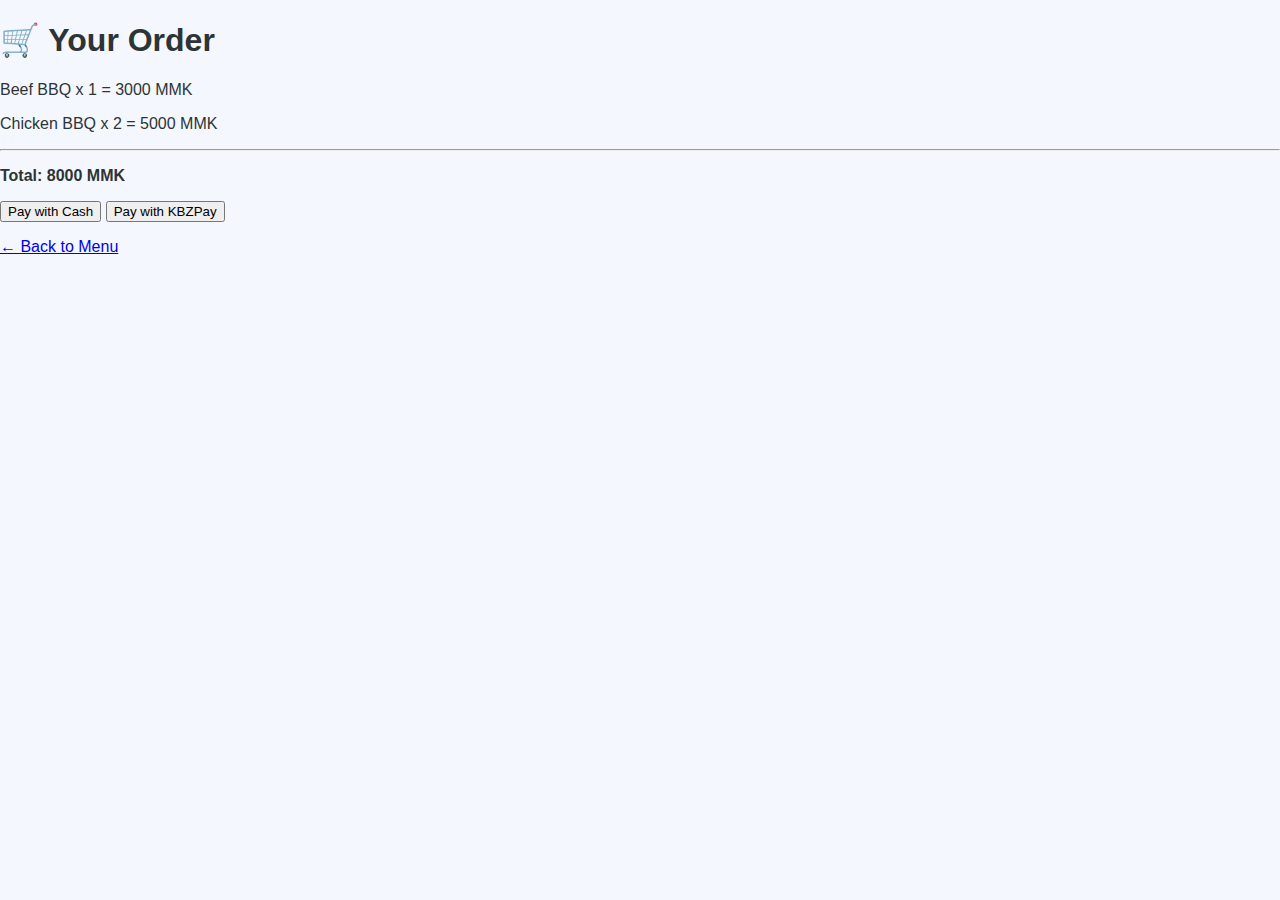
<file: order.html>
<!DOCTYPE html>
<html lang="en">
<head>
  <meta charset="UTF-8" />
  <meta name="viewport" content="width=device-width, initial-scale=1.0"/>
  <title>Order Page</title>
  <link rel="stylesheet" href="style.css" />
</head>
<body>
  <h1>🛒 Your Order</h1>

  <p>Beef BBQ x 1 = 3000 MMK</p>
  <p>Chicken BBQ x 2 = 5000 MMK</p>
  <hr>
  <p><strong>Total: 8000 MMK</strong></p>

  <button class="btn">Pay with Cash</button>
  <button class="btn">Pay with KBZPay</button>

  <p><a href="index.html">← Back to Menu</a></p>
</body>
</html>
</file>
<file: style.css>
/* ၁။ Core Theme & Reset */
:root {
    --primary: #6c5ce7;
    --success: #2ecc71;
    --warning: #f1c40f;
    --danger: #e74c3c;
    --bg: #f4f7fe;
    --card-bg: #ffffff;
    --text-main: #2d3436;
    --text-muted: #636e72;
    --border: #edf2f7;
}

* { box-sizing: border-box; -webkit-tap-highlight-color: transparent; }

body {
    font-family: 'Inter', sans-serif;
    background-color: var(--bg);
    margin: 0; padding: 0;
    color: var(--text-main);
    padding-bottom: 80px; /* Navigation Space */
}

.hidden { display: none !important; }

/* ၂။ Header & Notification */
.header-section {
    display: flex;
    justify-content: space-between;
    align-items: center;
    padding: 15px 20px;
    background: white;
    position: sticky; top: 0; z-index: 100;
    box-shadow: 0 2px 10px rgba(0,0,0,0.02);
}

.header-actions { display: flex; align-items: center; gap: 15px; }

.status-indicator { font-size: 0.8rem; color: var(--success); font-weight: 600; }

.notification-container { position: relative; }

#noti-bell-btn {
    background: #f8f9fa; border: none; padding: 10px;
    border-radius: 12px; cursor: pointer; position: relative;
}

.badge {
    position: absolute; top: -5px; right: -5px;
    background: var(--danger); color: white;
    font-size: 10px; padding: 2px 6px; border-radius: 10px;
    border: 2px solid white;
}

.noti-panel {
    position: absolute; top: 50px; right: 0; width: 280px;
    background: white; border-radius: 15px;
    box-shadow: 0 10px 30px rgba(0,0,0,0.1);
    z-index: 1000; overflow: hidden; border: 1px solid var(--border);
}

/* ၃။ Dashboard Grid Cards */
.report-grid {
    display: grid; grid-template-columns: 1fr 1fr;
    gap: 15px; padding: 15px;
}

.glass-card {
    background: white; padding: 20px; border-radius: 20px;
    border: 1px solid var(--border);
    box-shadow: 0 4px 12px rgba(0,0,0,0.03);
}

.report-card .label { font-size: 0.8rem; color: var(--text-muted); display: flex; align-items: center; gap: 5px; }
.report-card .value { font-size: 1.3rem; font-weight: 800; margin: 8px 0; }
.report-card .trend { font-size: 0.75rem; color: var(--text-muted); }

/* ၄။ Order Management Styles */
.order-controls { margin: 15px; padding: 15px; background: white; border-radius: 15px; }

.search-box {
    display: flex; align-items: center; background: #f1f4f9;
    padding: 12px 15px; border-radius: 12px; margin-bottom: 15px;
}
.search-box input { border: none; background: transparent; width: 100%; outline: none; margin-left: 10px; }

.filter-tabs { display: flex; gap: 8px; overflow-x: auto; padding-bottom: 5px; }
.filter-btn {
    padding: 8px 15px; border-radius: 20px; border: 1px solid #eee;
    background: white; cursor: pointer; white-space: nowrap; font-size: 0.85rem;
}
.filter-btn.active { background: var(--primary); color: white; border-color: var(--primary); }

/* Order Card Details */
.order-container { padding: 0 15px; }
.order-card {
    background: white; border-radius: 18px; padding: 18px;
    margin-bottom: 15px; border-left: 6px solid #ccc;
    box-shadow: 0 4px 15px rgba(0,0,0,0.04);
}

.order-header { display: flex; justify-content: space-between; margin-bottom: 12px; }
.order-id { font-weight: 700; color: var(--primary); }
.status-badge { padding: 4px 10px; border-radius: 8px; font-size: 0.75rem; color: white; font-weight: 600; }

.customer-preview { margin-bottom: 12px; font-size: 0.95rem; }
.customer-preview span { display: block; color: var(--text-muted); font-size: 0.85rem; }

.item-list { border-top: 1px dashed #eee; border-bottom: 1px dashed #eee; padding: 10px 0; margin: 10px 0; }
.item-row { font-size: 0.9rem; margin-bottom: 4px; }

.order-footer { display: flex; justify-content: space-between; align-items: center; }
.total-section .amount { font-size: 1.1rem; font-weight: 800; display: block; }

.action-buttons { display: flex; gap: 8px; margin-top: 15px; }
.action-buttons button {
    flex: 1; padding: 10px; border-radius: 10px; border: none;
    font-weight: 700; font-size: 0.8rem; cursor: pointer;
}
.btn-prep { background: #fff3cd; color: #856404; }
.btn-ready { background: #d4edda; color: #155724; }
.btn-done { background: var(--primary); color: white; }

/* ၅။ Menu & Grid */
.grid-container { display: grid; grid-template-columns: 1fr 1fr; gap: 12px; padding: 15px; }
.menu-card { position: relative; }
.low-stock { border: 1px solid var(--danger); }

/* ၆။ Bottom Navigation */
.bottom-nav {
    position: fixed; bottom: 0; width: 100%; height: 70px;
    background: white; display: flex; justify-content: space-around;
    align-items: center; border-top: 1px solid var(--border); z-index: 1000;
}

.nav-item {
    text-decoration: none; color: #a0aec0;
    display: flex; flex-direction: column; align-items: center; gap: 4px;
}
.nav-item.active { color: var(--primary); }
.nav-item i { font-size: 1.4rem; }
.nav-item span { font-size: 0.7rem; font-weight: 600; }

/* Charts & Analytics */
.chart-container { height: 250px; margin: 15px; padding: 15px; background: white; border-radius: 20px; }

/* Menu Card ပုံစံသစ် */
.menu-card {
    background: #fff;
    border-radius: 18px;
    overflow: hidden; /* ပုံကို ဘောင်အတွင်းထဲပဲ ရှိနေစေရန် */
    display: flex;
    flex-direction: column;
    box-shadow: 0 4px 12px rgba(0,0,0,0.05);
    border: 1px solid #f0f0f0;
}

/* ပုံပြသမည့်နေရာ */
.menu-img-container {
    width: 100%;
    height: 120px; /* ပုံအမြင့် */
    background: #f8f9fa;
    display: flex;
    justify-content: center;
    align-items: center;
    overflow: hidden;
}

.menu-img-container img {
    width: 100%;
    height: 100%;
    object-fit: cover; /* ပုံကို ကွက်တိဖြစ်အောင် ညှိပေးသည် */
}

/* ပုံမရှိလျှင် ပြမည့် Icon */
.no-image {
    font-size: 2rem;
    color: #dfe6e9;
}

.menu-details {
    padding: 12px;
}
</file>
